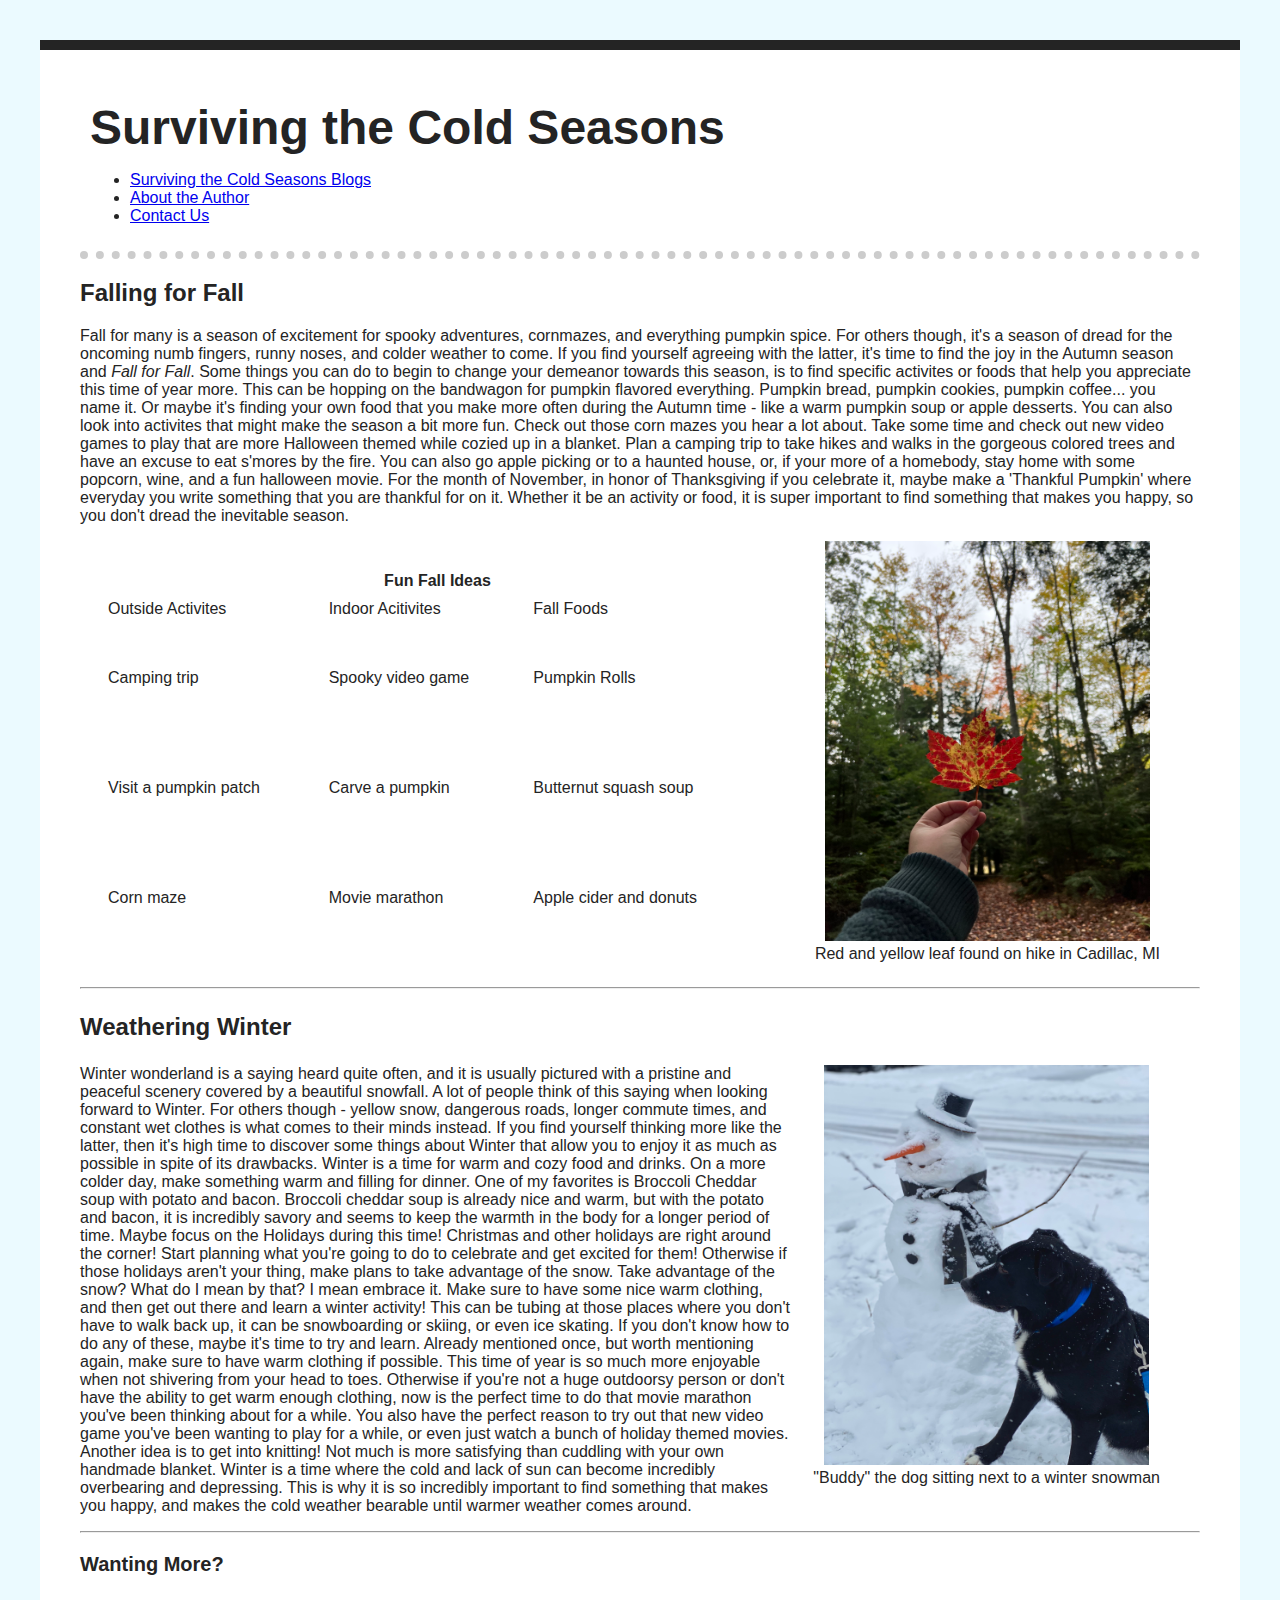
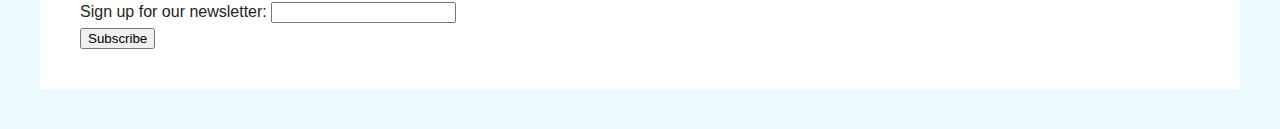
<file: index.html>
<!DOCTYPE html>
<html lang="en">
    <head>
        <meta charset="utf-8">
        <link rel="stylesheet" href="style.css">
        <title>
            Surviving the Cold Seasons
        </title>
    </head>

    <body>
        <!-- Main Header used across both html files-->

        <header>
            <h1> Surviving the Cold Seasons </h1>
            <nav>
                <ul>
                    <li><a href="index.html">Surviving the Cold Seasons Blogs</a></li>
                    <li><a href="about.html">About the Author</a></li>
                    <li><a href="contact.html">Contact Us</a></li>
                </ul>
            </nav>
        </header>
        

        <!-- Page's Main Content -->
        <main>

            <article>
                <h2> Falling for Fall </h2>
                <p> Fall for many is a season of excitement for spooky adventures, cornmazes, and everything pumpkin spice.
                    For others though, it's a season of dread for the oncoming numb fingers, runny noses, and colder weather to come.
                    If you find yourself agreeing with the latter, it's time to find the joy in the Autumn season and <i>Fall for Fall</i>.
                    Some things you can do to begin to change your demeanor towards this season, is to find specific activites or foods that help you appreciate this time of year more.
                    This can be hopping on the bandwagon for pumpkin flavored everything. Pumpkin bread, pumpkin cookies, pumpkin coffee... you name it. Or maybe it's finding
                    your own food that you make more often during the Autumn time - like a warm pumpkin soup or apple desserts.
                    You can also look into activites that might make the season a bit more fun.
                    Check out those corn mazes you hear a lot about. Take some time and check out new video games to play that are more Halloween themed while cozied up in a blanket. Plan a camping trip to take hikes and walks in the gorgeous colored trees and have an excuse to eat s'mores by the fire.
                    You can also go apple picking or to a haunted house, or, if your more of a homebody, stay home with some popcorn, wine, and a fun halloween movie. 
                    For the month of November, in honor of Thanksgiving if you celebrate it, maybe make a 'Thankful Pumpkin' where everyday you write something that you are thankful for on it.
                    Whether it be an activity or food, it is super important to find something that
                    makes you happy, so you don't dread the inevitable season.
                </p>
                <section class="fall">
                    <table>
                        <thead>
                            <tr>
                                <th colspan="3"> Fun Fall Ideas </th>
                            </tr>
                            <tr>
                                <td> <b>Outside Activites</b> </td>
                                <td> <b>Indoor Acitivites</b> </td> 
                                <td><b>Fall Foods</b></td>
                            </tr>
    
                        </thead>
                        <tbody>
                            <tr>
                                <td> Camping trip </td>
                                <td> Spooky video game </td>
                                <td> Pumpkin Rolls </td>
                            </tr>
                            <tr>
                                <td> Visit a pumpkin patch </td>
                                <td> Carve a pumpkin </td>
                                <td> Butternut squash soup </td>
                            </tr>
                            <tr>
                                <td> Corn maze </td>
                                <td> Movie marathon </td>
                                <td> Apple cider and donuts </td>
                            </tr>
                        </tbody>
                    </table>
                    <figure>
                        <img height="400" src="fall_photo.jpg" alt="Red and yellow leaf held up in front of a forest of multi-colored trees." width="325">
                        <figcaption> Red and yellow leaf found on hike in Cadillac, MI </figcaption>
                    </figure>
                </section>

                <hr>
            </article>

            <article>
                <h3> Weathering Winter </h3>
                <figure> 
                    <img height="400" src="winter_photo.jpg" alt="Black dog with white chest sitting on snow in front of a snowman with carrot nose." width="325">
                    <figcaption> "Buddy" the dog sitting next to a winter snowman </figcaption>
                </figure>
                <p> Winter wonderland is a saying heard quite often, and it is usually pictured with a pristine and peaceful scenery covered by a beautiful snowfall. 
                    A lot of people think of this saying when looking forward to Winter. For others though - yellow snow, dangerous roads, longer commute times, and constant wet clothes
                    is what comes to their minds instead.
                    If you find yourself thinking more like the latter, then it's high time to discover some things about Winter that allow you to enjoy it as much as possible in spite of its drawbacks.
                    Winter is a time for warm and cozy food and drinks. On a more colder day, make something warm and filling for dinner. 
                    One of my favorites is Broccoli Cheddar soup with potato and bacon. Broccoli cheddar soup is already nice and warm, but with the potato and bacon, it is incredibly savory
                    and seems to keep the warmth in the body for a longer period of time.
                    Maybe focus on the Holidays during this time! Christmas and other holidays are right around the corner! Start planning what you're going to do to celebrate and get excited for them!
                    Otherwise if those holidays aren't your thing, make plans to take advantage of the snow. Take advantage of the snow? What do I mean by that?
                    I mean embrace it. Make sure to have some nice warm clothing, and then get out there and learn a winter activity! This can be tubing at those places where
                    you don't have to walk back up, it can be snowboarding or skiing, or even ice skating.
                    If you don't know how to do any of these, maybe it's time to try and learn.
                    Already mentioned once, but worth mentioning again, make sure to have warm clothing if possible. This time of year is so much more enjoyable when not shivering from your head to toes.
                    Otherwise if you're not a huge outdoorsy person or don't have the ability to get warm enough clothing, now is the perfect time to do that movie marathon you've been thinking about for a while.
                    You also have the perfect reason to try out that new video game you've been wanting to play for a while, or even just watch a bunch of holiday themed movies.
                    Another idea is to get into knitting! Not much is more satisfying than cuddling with your own handmade blanket.
                    Winter is a time where the cold and lack of sun can become incredibly overbearing and depressing. This is why it is so incredibly important to find something that makes you happy, and makes the cold weather bearable until warmer weather comes around.
                </p>

                <hr>
            </article>


        </main>


        <h4> Wanting More? </h4>
        <form>
            <div>
                <label> Sign up for our newsletter:</label>
                <input type="text" name="newsletter-sign-up" id="newsletter-sign-up">
            </div>
            <button>Subscribe</button>
        </form>
        
    </body>
</html>
</file>
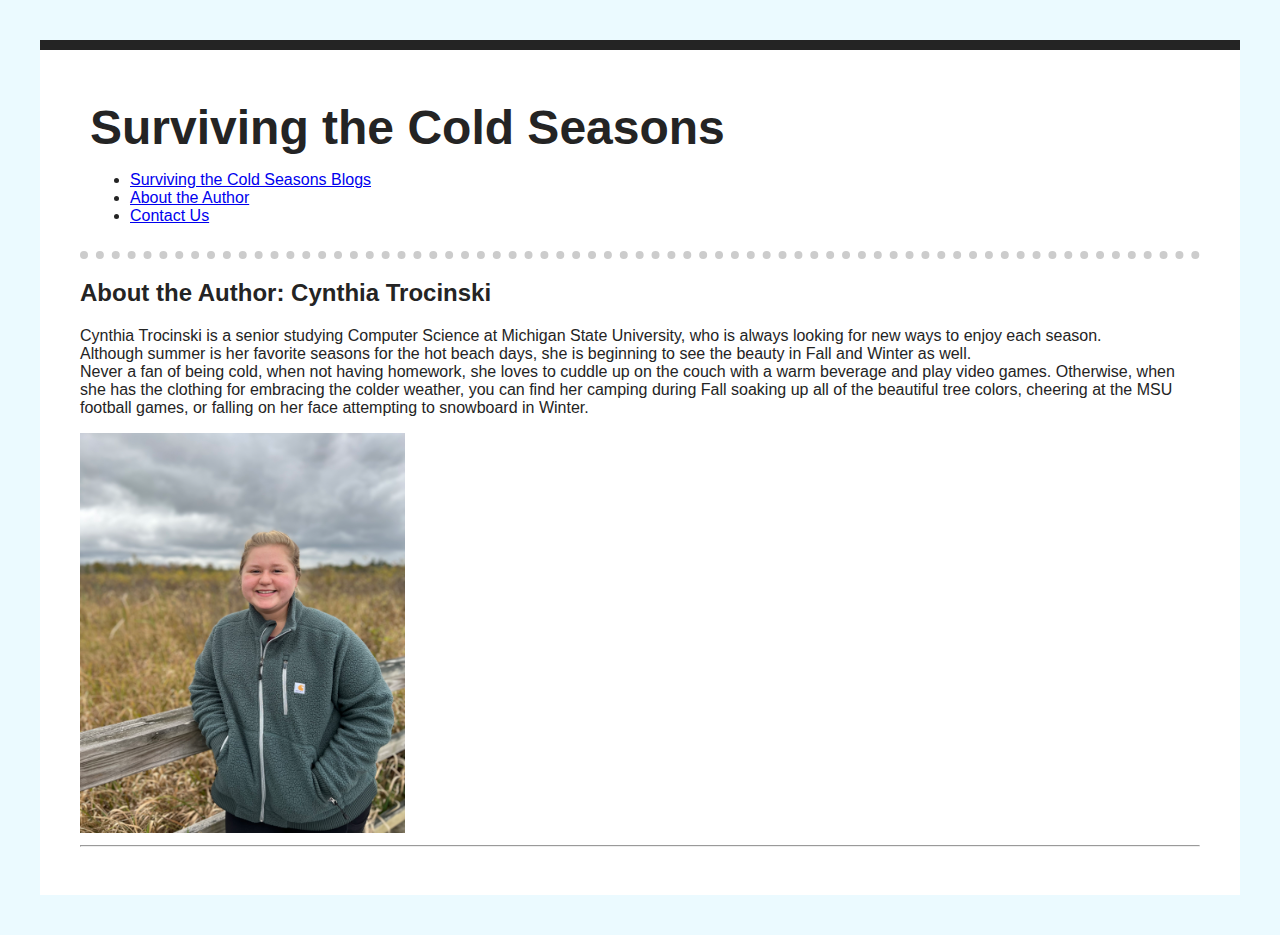
<file: about.html>
<!DOCTYPE html>
<html lang="en">
    <head>
        <meta charset="utf-8">
        <link rel="stylesheet" href="style.css">
        <title>
            Surviving the Cold Seasons
        </title>
    </head>

    <body>
        <!-- Main Header used across both html files-->

        <header>
            <h1> Surviving the Cold Seasons </h1>
            <nav>
                <ul>
                    <li><a href="index.html">Surviving the Cold Seasons Blogs</a></li>
                    <li><a href="about.html">About the Author</a></li>
                    <li><a href="contact.html">Contact Us</a></li>
                </ul>
            </nav>
        </header>

        <!-- Page's Main Content -->
        <main>

            <article>
                <h2> About the Author: Cynthia Trocinski </h2>
                <p> 
                    Cynthia Trocinski is a senior studying Computer Science at Michigan State University, who is always looking for new ways to enjoy each season.<br>
                    Although summer is her favorite seasons for the hot beach days, she is beginning to see the beauty in Fall and Winter as well. <br>
                    Never a fan of being cold, when not having homework, she loves to cuddle up on the couch with a warm beverage and play video games.
                    Otherwise, when she has the clothing for embracing the colder weather, you can find her camping during Fall soaking up all of the beautiful tree colors, 
                    cheering at the MSU football games, or falling on her face attempting to snowboard in Winter. 
                </p>

                <aside>
                    <img height="400" src="about_the_author.jpg" alt="Cynthia Trocinski standing on a bridge with a marsh field behind." width="325" >
                </aside>

                <hr>

            </article>

        </main>

    </body>


</html>
</file>
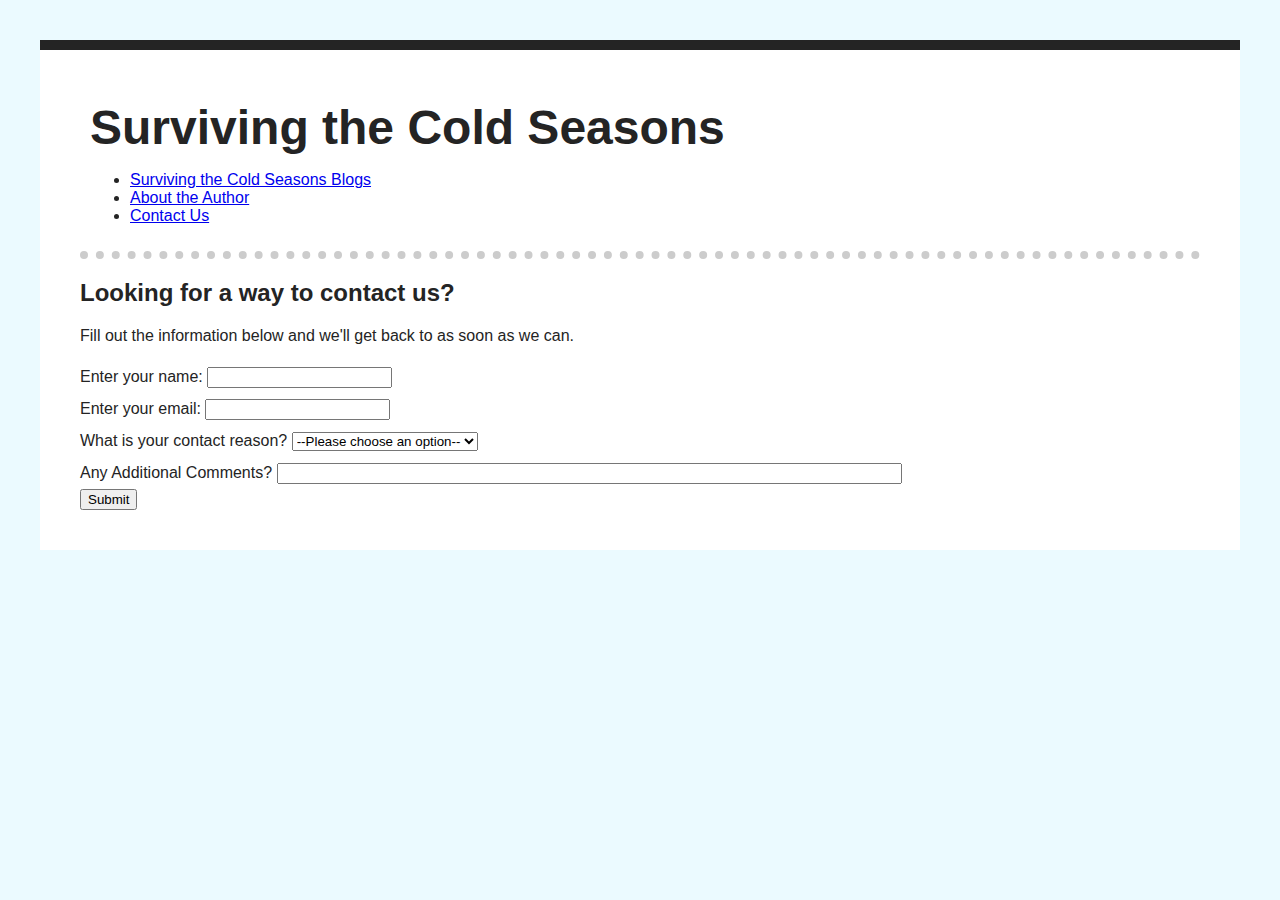
<file: contact.html>
<!DOCTYPE html>
<html lang="en">
    <head>
        <meta charset="utf-8">
        <link rel="stylesheet" href="style.css">
        <title>
            Surviving the Cold Seasons
        </title>
    </head>

    <body>
        <!-- Main Header used across both html files-->

        <header>
            <h1> Surviving the Cold Seasons </h1>
            <nav>
                <ul>
                    <li><a href="index.html">Surviving the Cold Seasons Blogs</a></li>
                    <li><a href="about.html">About the Author</a></li>
                    <li><a href="contact.html">Contact Us</a></li>
                </ul>
            </nav>
        </header>

        <!-- Page's Main Content -->
        <section id="contact-form">
            <h2>Looking for a way to contact us?</h2>
            <p>
                Fill out the information below and we'll get back to as soon as we can.
            </p>
            <form>
                <div>
                    <label for="name">Enter your name:</label>
                    <input type="text" name="name" id="name">
                </div>
                <div>
                    <label for="email">Enter your email:</label>
                    <input type="email" name="email" id="email">
                </div>
                <div>
                    <label>What is your contact reason?</label>
                    <select name="contact-reason" id="contact-reason">
                        <option value="">--Please choose an option--</option>
                        <option value="ideas">Other cold weather ideas</option>
                        <option value="hello">Saying Hi</option>
                        <option value="contractor">Looking for a contractor</option>
                        <option value="interview">Interested in an interview</option>
                    </select>
                </div>
                <div>
                    <label>Any Additional Comments?</label>
                    <input type="text" name="comment" id="comment" size="75" maxlength="350">
                </div>
                <button>Submit</button>
            </form>

        </section>
</file>
<file: style.css>
html{
    background: #ebfaff
}

body{
    font-family: Arial, Helvetica, sans-serif;
    margin: 40px;
    padding: 40px;
    color: #242424;
    border-top: 10px solid #242424;
    background: #fff;
}

header{
    border-bottom: 8px dotted #ccc;
    position: sticky;
    top: 0;
    padding: 10px;
    background: white;
}

figure {
    text-align: center;
}

figure:nth-of-type(1){
    margin-left: 20px;
    margin-top: 0px;
    float: right;
}

h2, h3{
    font-size: 1.5em;
}

.fall {
    display: flex;
    font-size: 1.0em;
    font-weight: lighter;
}

aside{
    flex: 2;
}

table{
    flex: 3;
}

h1{
    font-size: 3em;
    margin: 0;
}

div{
    line-height: 2em;
}

table{
    padding: 25px;
    line-height: 1.5em;
}



h4{
    font-size: 1.25em;
    line-height: 0.5em;
}

form{
    line-height: 1em;
}

@media (max-width: 400px){
    .fall{
        display: inline-block;
    }
}
</file>
